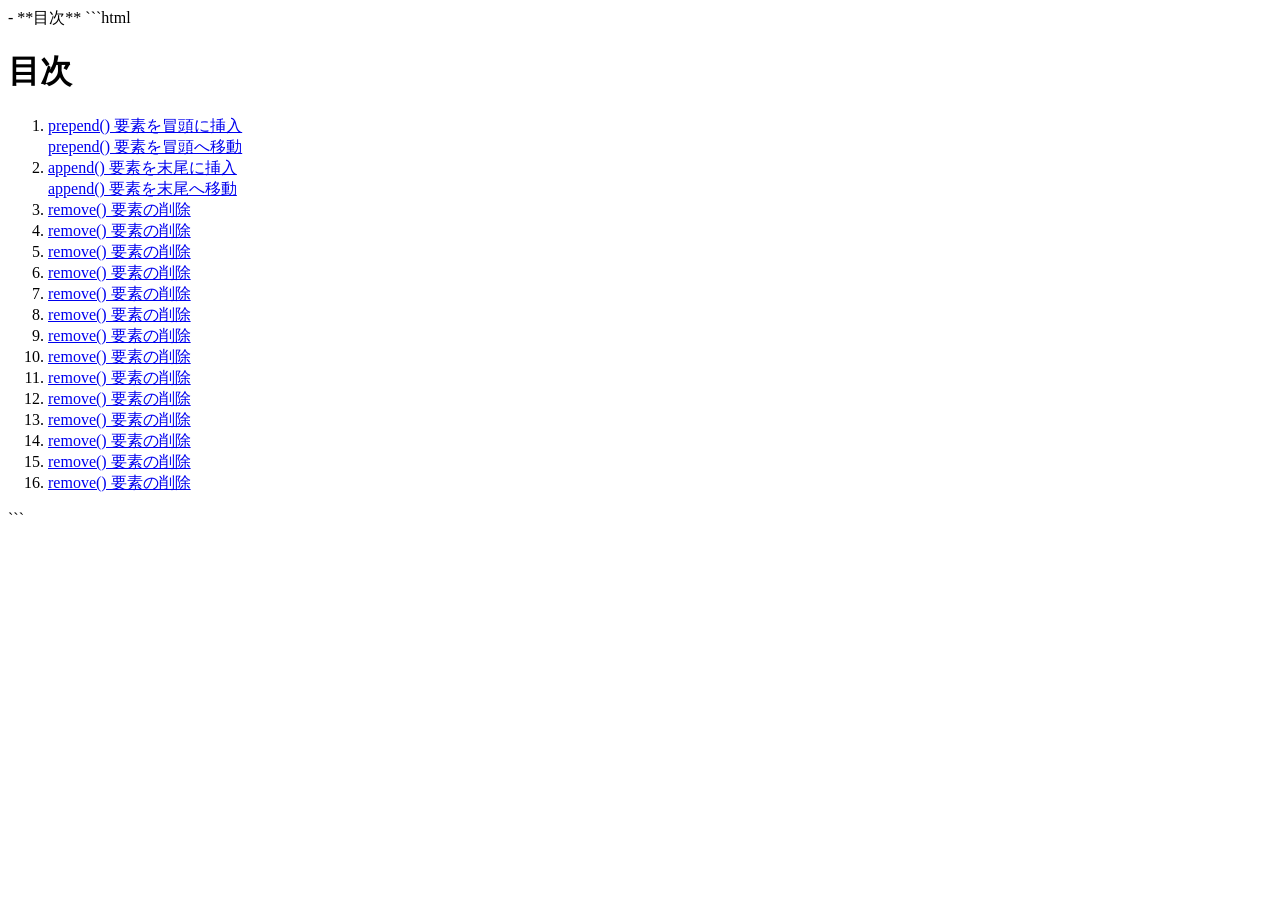
<file: index.html>
- **目次**
    
    ```html
    <!doctype html>
    <html lang="ja">
    <head>
      <meta charset="utf-8">
      <title>20260514-js</title>
    </head>
    <body>
    	<h1>目次</h1>
    
      <ol>
        <li><a href="12/index.html">prepend() 要素を冒頭に挿入</a><br>
        <a href="12_2/index.html">prepend() 要素を冒頭へ移動</a></li>
        <li><a href="13/index.html">append() 要素を末尾に挿入</a><br>
        <a href="13_2/index.html">append() 要素を末尾へ移動</a></li>
        <li><a href="14/index.html">remove() 要素の削除</a></li>
        <li><a href="15/index.html">remove() 要素の削除</a></li>
        <li><a href="16/index.html">remove() 要素の削除</a></li>
        <li><a href="17/index.html">remove() 要素の削除</a></li>
        <li><a href="17_2/index.html">remove() 要素の削除</a></li>
        <li><a href="18/index.html">remove() 要素の削除</a></li>
        <li><a href="19/index.html">remove() 要素の削除</a></li>
        <li><a href="20/index.html">remove() 要素の削除</a></li>
        <li><a href="21/index.html">remove() 要素の削除</a></li>
        <li><a href="22/index.html">remove() 要素の削除</a></li>
        <li><a href="23/index.html">remove() 要素の削除</a></li>
        <li><a href="24/index.html">remove() 要素の削除</a></li>
        <li><a href="25/index.html">remove() 要素の削除</a></li>
        <li><a href="26/index.html">remove() 要素の削除</a></li>



    </ol>
    </body>
    </html>
    ```
</file>
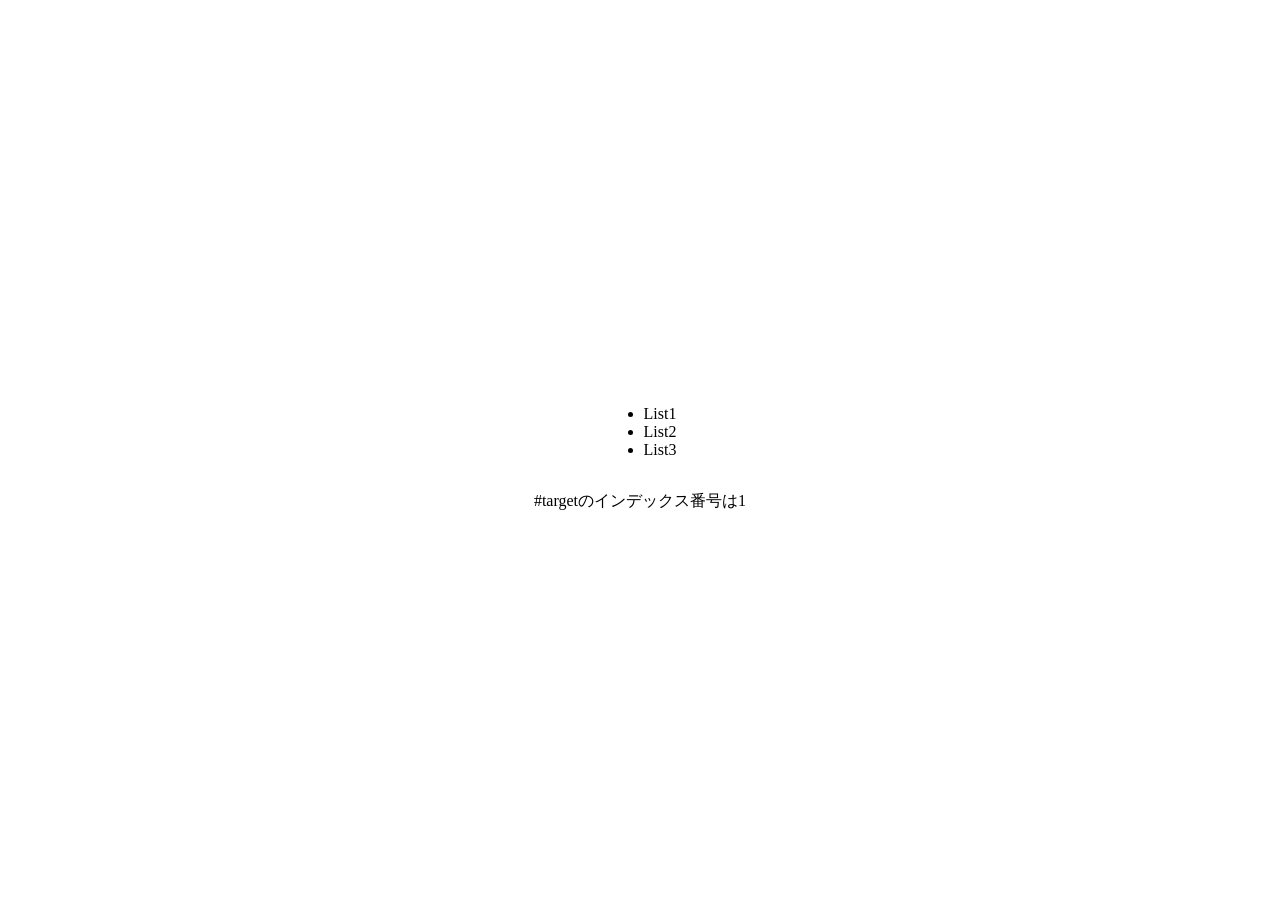
<file: 15/index.html>
<!doctype html>
<html>
<head>
  <meta charset="UTF-8">
  <title>タイトル</title>
  <!----- CSS ----->
  <link rel="stylesheet" href="style.css">
  <!----- JS ----->
  <!-- jQuery -->
  <script src="https://code.jquery.com/jquery-3.7.0.min.js" integrity="sha256-2Pmvv0kuTBOenSvLm6bvfBSSHrUJ+3A7x6P5Ebd07/g=" crossorigin="anonymous"></script>
</head>
<body>
  
  <!-- HTMLを記述 -->
  <ul>
  <li>List1</li>
  <li id="target">List2</li>
  <li>List3</li>
</ul>

<p></p>
  <!-- script -->
  <script src="script.js"></script>
</body>
</html>
</file>
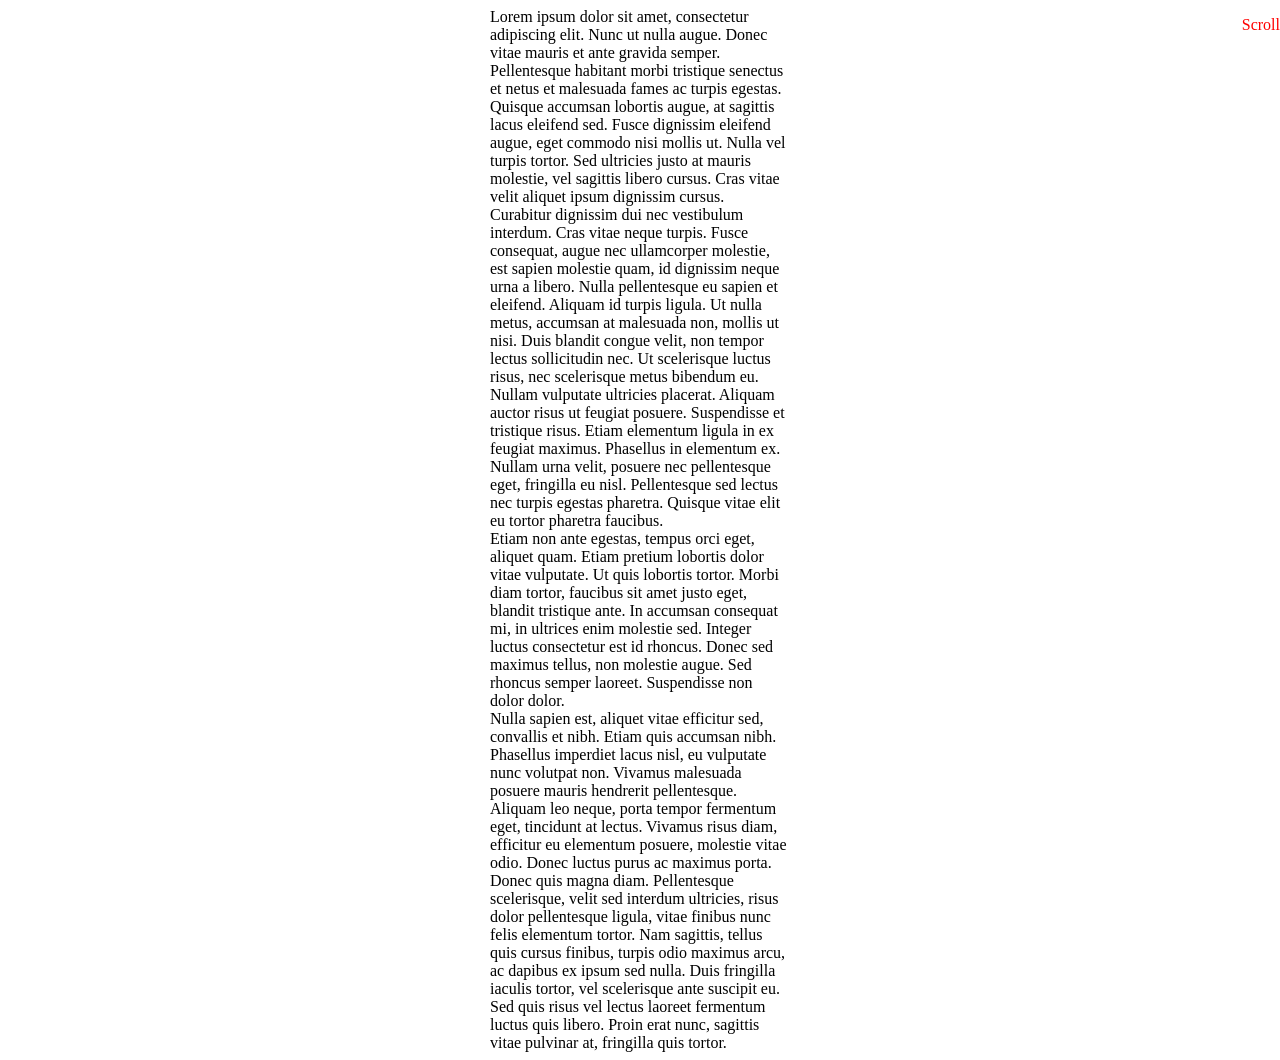
<file: 19/index.html>
<!doctype html>
<html>
<head>
  <meta charset="UTF-8">
  <title>タイトル</title>
  <!----- CSS ----->
  <link rel="stylesheet" href="style.css">
  <!----- JS ----->
  <!-- jQuery -->
  <script src="https://code.jquery.com/jquery-3.7.0.min.js" integrity="sha256-2Pmvv0kuTBOenSvLm6bvfBSSHrUJ+3A7x6P5Ebd07/g=" crossorigin="anonymous"></script>
</head>
<body>
  
  <!-- HTMLを記述 -->
  <p>Scroll</p>

<div>Lorem ipsum dolor sit amet, consectetur adipiscing elit. Nunc ut nulla augue. Donec vitae mauris et ante gravida semper. Pellentesque habitant morbi tristique senectus et netus et malesuada fames ac turpis egestas. Quisque accumsan lobortis augue, at sagittis lacus eleifend sed. Fusce dignissim eleifend augue, eget commodo nisi mollis ut. Nulla vel turpis tortor. Sed ultricies justo at mauris molestie, vel sagittis libero cursus. Cras vitae velit aliquet ipsum dignissim cursus.<br>
  Curabitur dignissim dui nec vestibulum interdum. Cras vitae neque turpis. Fusce consequat, augue nec ullamcorper molestie, est sapien molestie quam, id dignissim neque urna a libero. Nulla pellentesque eu sapien et eleifend. Aliquam id turpis ligula. Ut nulla metus, accumsan at malesuada non, mollis ut nisi. Duis blandit congue velit, non tempor lectus sollicitudin nec. Ut scelerisque luctus risus, nec scelerisque metus bibendum eu.<br>
  Nullam vulputate ultricies placerat. Aliquam auctor risus ut feugiat posuere. Suspendisse et tristique risus. Etiam elementum ligula in ex feugiat maximus. Phasellus in elementum ex. Nullam urna velit, posuere nec pellentesque eget, fringilla eu nisl. Pellentesque sed lectus nec turpis egestas pharetra. Quisque vitae elit eu tortor pharetra faucibus.<br>
  Etiam non ante egestas, tempus orci eget, aliquet quam. Etiam pretium lobortis dolor vitae vulputate. Ut quis lobortis tortor. Morbi diam tortor, faucibus sit amet justo eget, blandit tristique ante. In accumsan consequat mi, in ultrices enim molestie sed. Integer luctus consectetur est id rhoncus. Donec sed maximus tellus, non molestie augue. Sed rhoncus semper laoreet. Suspendisse non dolor dolor.<br>
  Nulla sapien est, aliquet vitae efficitur sed, convallis et nibh. Etiam quis accumsan nibh. Phasellus imperdiet lacus nisl, eu vulputate nunc volutpat non. Vivamus malesuada posuere mauris hendrerit pellentesque. Aliquam leo neque, porta tempor fermentum eget, tincidunt at lectus. Vivamus risus diam, efficitur eu elementum posuere, molestie vitae odio. Donec luctus purus ac maximus porta. Donec quis magna diam. Pellentesque scelerisque, velit sed interdum ultricies, risus dolor pellentesque ligula, vitae finibus nunc felis elementum tortor. Nam sagittis, tellus quis cursus finibus, turpis odio maximus arcu, ac dapibus ex ipsum sed nulla. Duis fringilla iaculis tortor, vel scelerisque ante suscipit eu. Sed quis risus vel lectus laoreet fermentum luctus quis libero. Proin erat nunc, sagittis vitae pulvinar at, fringilla quis tortor. </div>
  <!-- script -->
  <script src="script.js"></script>
</body>
</html>
</file>
<file: 15/style.css>
@charset "utf-8";

/* 表示調整用スタイル */
body {
	/* 最低限の高さを1画面分に設定 */
	min-height:100vh;
	/* 子要素を画面中央に配置 */
	display:flex;
	flex-direction:column;
	justify-content:center;
	align-items:center;
}

/* CSSを記述 */
p {
  margin-top: 1em;
}
</file>
<file: 19/style.css>
@charset "utf-8";

/* 表示調整用スタイル */
body {
	/* 最低限の高さを1画面分に設定 */
	min-height:100vh;
	/* 子要素を画面中央に配置 */
	display:flex;
	flex-direction:column;
	justify-content:center;
	align-items:center;
}

/* CSSを記述 */
p {
  position: fixed;
  top: 0;
  right: 0;
}

div {
  width: 300px;
}
</file>
